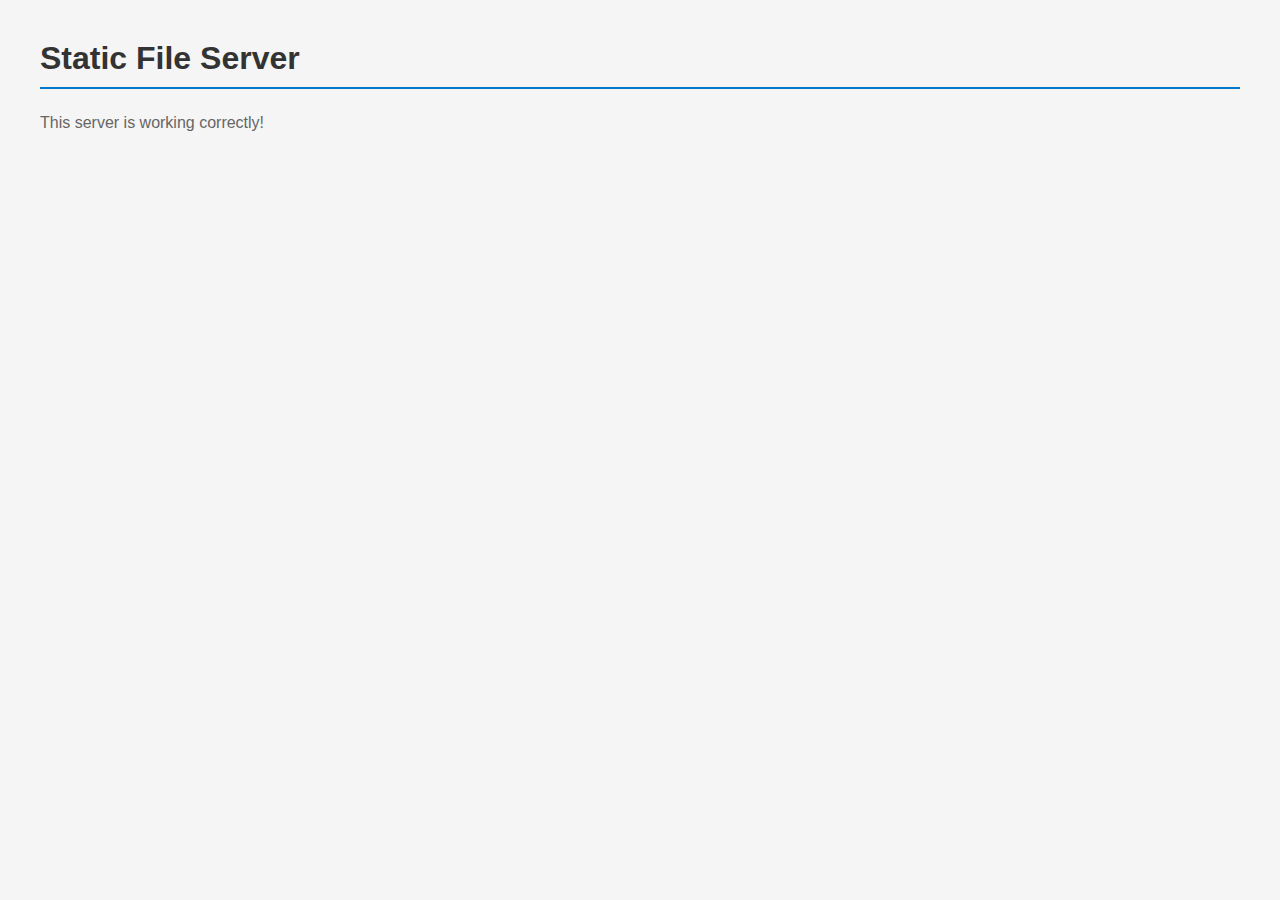
<file: static/index.html>
<!DOCTYPE html>
<html>
<head>
    <title>Static Server</title>
    <link rel="stylesheet" href="styles.css">
</head>
<body>
    <h1>Static File Server</h1>
    <p>This server is working correctly!</p>
    <script src="app.js"></script>
</body>
</html>
</file>
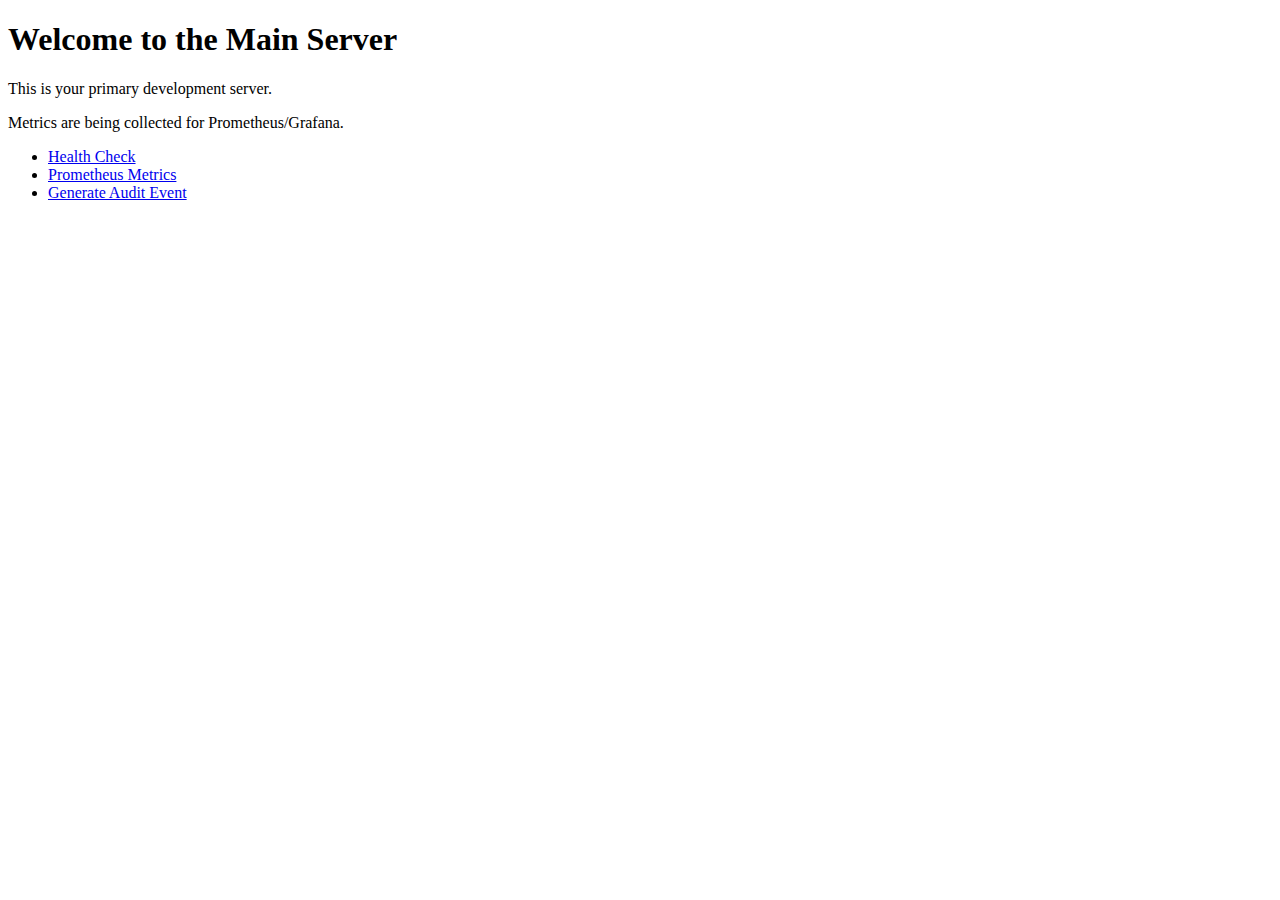
<file: main-server/templates/home.html>
<!DOCTYPE html>
    <html>
    <head>
        <title>Main Server</title>
        <link rel="stylesheet" href="http://localhost:8082/styles.css">
    </head>
    <body>
        <h1>Welcome to the Main Server</h1>
        <p>This is your primary development server.</p>
        <p>Metrics are being collected for Prometheus/Grafana.</p>
        <ul>
            <li><a href="/health">Health Check</a></li>
            <li><a href="/metrics">Prometheus Metrics</a></li>
            <li><a href="/audit">Generate Audit Event</a></li>
        </ul>
        <script src="http://localhost:8082/app.js"></script>
    </body>
</html>
</file>
<file: static/styles.css>
body {
    font-family: Arial, sans-serif;
    margin: 40px;
    background-color: #f5f5f5;
}

h1 {
    color: #333;
    border-bottom: 2px solid #007acc;
    padding-bottom: 10px;
}

p {
    color: #666;
    line-height: 1.6;
}
</file>
